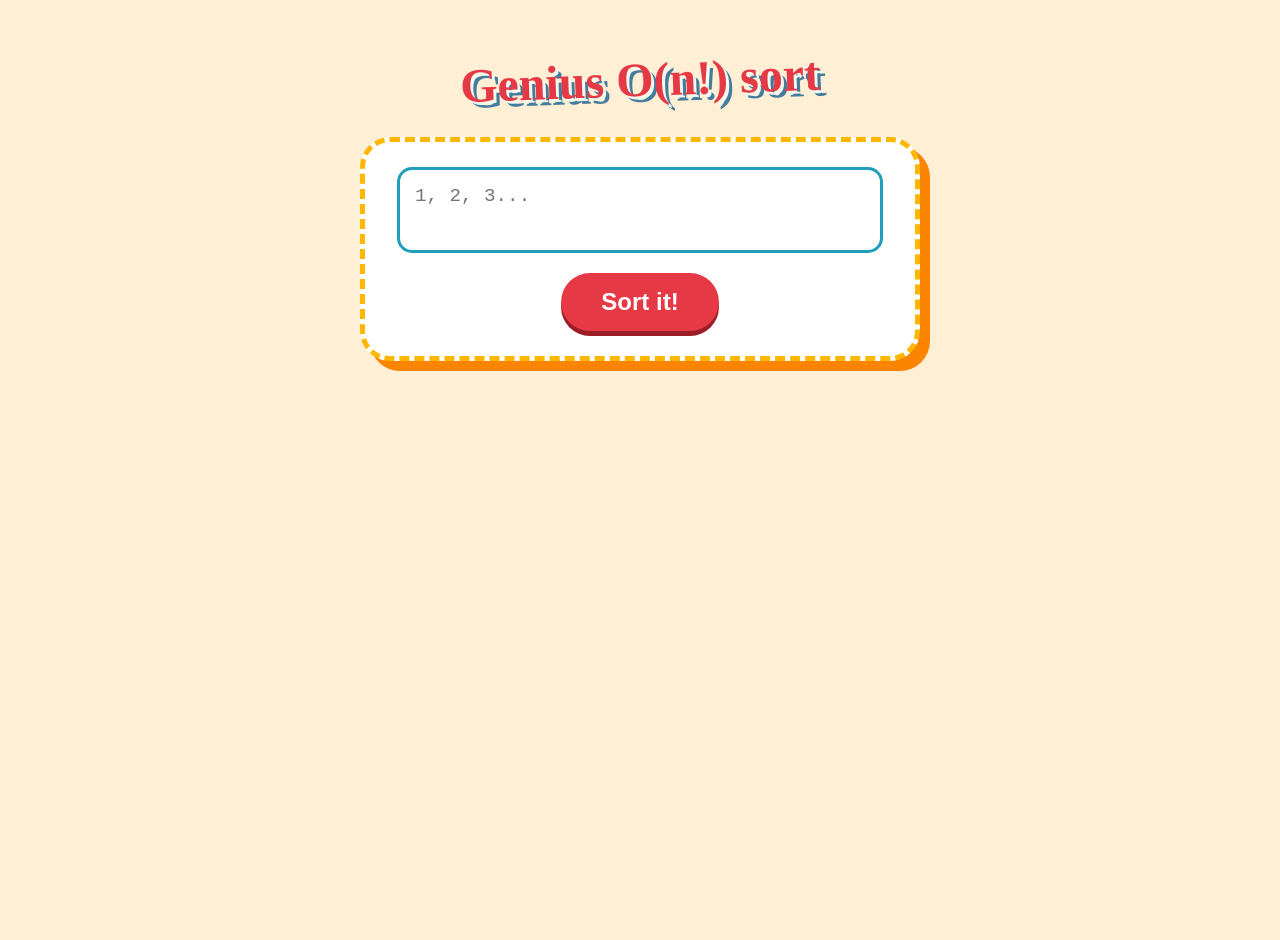
<file: index.html>
<!DOCTYPE html>
<html>
<head>
    <meta charset="UTF-8">
    <title>Genius Sort</title>
    <link rel="stylesheet" href="aistyle.css">

</head>

<body>
    <h1 id="main_head">Genius O(n!) sort</h1>

    <div class="iput_container" id="mainContainer">
    <textarea id="in_arr" placeholder="1, 2, 3..." oninput="autoHeight(this)"></textarea>
    <button id="submitBtn">Sort it!</button>
    </div>
    

    <div class="iput_container" id="timerContainer">
   <h1 id="timer">00:00:00</h1>
   <h1 id="out_arr"></h1>
    </div>
</body>
<script src="script.js"></script>
</html>
</file>
<file: aistyle.css>
/* Базовый сброс и центрирование */
body {
    margin: 0;
    padding: 20px;
    background-color: #ffefd5; /* Кремовый фон */
    font-family: 'Comic Sans MS', 'Chalkboard SE', cursive; /* Самый серьезный шрифт */
    display: flex;
    flex-direction: column;
    align-items: center;
    min-height: 100vh;
}

/* Заголовок с клоунским вайбом */
#main_head {
    color: #e63946;
    text-shadow: 3px 3px 0px #f1faee, 6px 6px 0px #457b9d;
    font-size: 3rem;
    text-align: center;
    margin-bottom: 30px;
    transform: rotate(-2deg);
}

/* Контейнеры на Flex */
.iput_container {
    display: flex;
    flex-direction: column;
    align-items: center;
    width: 100%;
    max-width: 500px;
    gap: 20px;
    background: #ffffff;
    padding: 25px;
    border: 5px dashed #ffb703;
    border-radius: 30px;
    box-shadow: 10px 10px 0px #fb8500;
    margin-bottom: 20px;
}

/* Поле ввода */
#in_arr {
    width: 90%;
    min-height: 50px;
    border: 3px solid #219ebc;
    border-radius: 15px;
    padding: 15px;
    font-size: 1.2rem;
    outline: none;
    resize: none;
    transition: transform 0.2s;
}

#in_arr:focus {
    transform: scale(1.02);
    border-color: #fb8500;
}

/* Кнопка "Sort it!" */
#submitBtn {
    background-color: #e63946;
    color: white;
    border: none;
    padding: 15px 40px;
    font-size: 1.5rem;
    font-weight: bold;
    border-radius: 50px;
    cursor: pointer;
    box-shadow: 0 5px 0 #9d1d27;
    transition: all 0.1s;
}

#submitBtn:active {
    box-shadow: 0 2px 0 #9d1d27;
    transform: translateY(3px);
}

#submitBtn:hover {
    background-color: #fb8500;
    animation: shake 0.5s infinite;
}

/* Таймер и результат */
#timer {
    color: #457b9d;
    font-family: monospace;
    font-size: 2.5rem;
    margin: 0;
}

#out_arr {
    color: #023047;
    word-break: break-all;
    text-align: center;
}

/* Анимация для безумия */
@keyframes shake {
    0% { transform: rotate(0deg); }
    25% { transform: rotate(3deg); }
    75% { transform: rotate(-3deg); }
    100% { transform: rotate(0deg); }
}

/* Адаптивка */
@media (max-width: 600px) {
    #main_head { font-size: 2rem; }
    .iput_container { width: 85%; }
}
</file>
